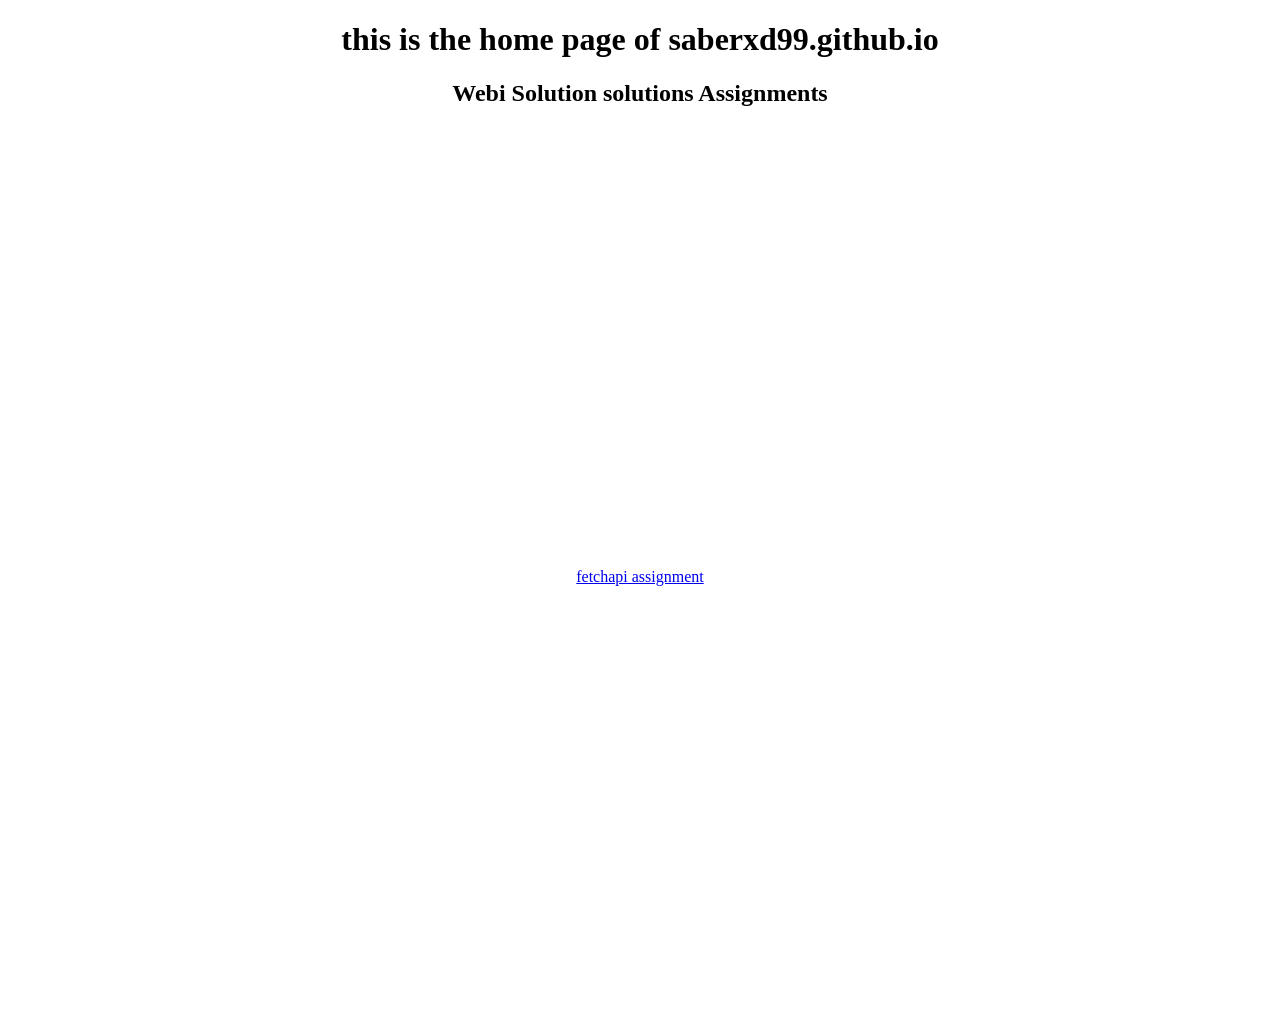
<file: index.html>
<!DOCTYPE html>
<html lang="en">
<head>
    <meta charset="UTF-8">
    <meta name="viewport" content="width=device-width, initial-scale=1.0">
    <title>Webi Solution 2</title>

    <style>
        body {
            margin: 0;
        }

        .container {
            display: grid;
            place-items: center;
            height: 100vh;
            text-align: center;
        }

        .header {
            text-align: center;
        }
    </style>
</head>

<body>

    <h1 class="header">
        this is the home page of saberxd99.github.io
    </h1>

    <h2 class="header">
        Webi Solution solutions Assignments
    </h2>

    <div class="container"> 
        <div class="item"><a href="fetchapi.html">fetchapi assignment</a></div>
    </div>

</body>
</html>
</file>
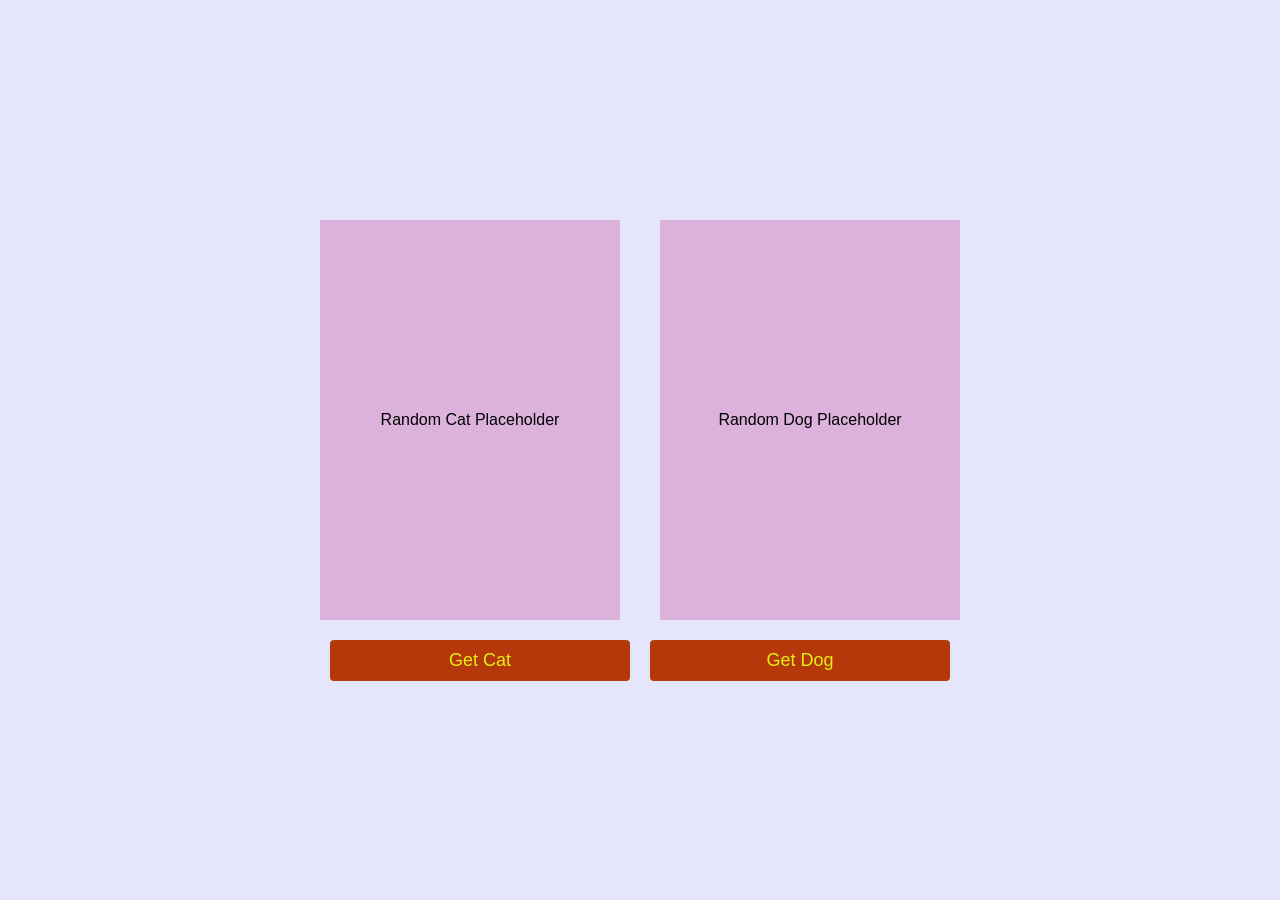
<file: fetchapi.html>
<!DOCTYPE html>
<html lang="en">
<head>
    <meta charset="UTF-8">
    <meta name="viewport" content="width=device-width, initial-scale=1.0">
    <title>Fetch API</title>

    <link rel="stylesheet" href="style.css">
</head>

<body>

   <div class="results">

        <div id="cat_result" class="result">
            <p>Random Cat Placeholder</p>
        </div>

        <div id="dog_result" class="result">
            <p>Random Dog Placeholder</p>
        </div>

   </div>

   <div class="buttons">
        <button id="cat_btn">Get Cat</button>
        <button id="dog_btn">Get Dog</button>
   </div>

<script>
const cat_result = document.getElementById('cat_result');
const dog_result = document.getElementById('dog_result');
const cat_btn = document.getElementById('cat_btn');
const dog_btn = document.getElementById('dog_btn');

cat_btn.addEventListener('click', getRandomCat);
dog_btn.addEventListener('click', getRandomDog);

function getRandomCat() {
    fetch('https://aws.random.cat/meow')
        .then(res => res.json())
        .then(data => {
            cat_result.innerHTML = `<img src="${data.file}" alt="Random Cat"/>`;
        });
}

function getRandomDog() {
    fetch('https://random.dog/woof.json')
        .then(res => res.json())
        .then(data => {

            
            if (data.url.includes('.mp4')) {
                getRandomDog();
            } else {
                dog_result.innerHTML = `<img src="${data.url}" alt="Random Dog"/>`;
            }

        });
}
</script>


</body>
</html>
</file>
<file: style.css>
body {
    background-color: lavender;
    font-family: 'Open Sans', sans-serif;
    display: flex;
    align-items: center;
    justify-content: center;
    flex-direction: column;
    height: 100vh;
    margin: 0;
}

.results {
    display: flex;
    gap: 20px;
}

.result {
    background: rgb(220, 178, 221);
    display: flex;
    align-items: center;
    justify-content: center;
    margin: 10px;
    height: 400px;
    width: 300px;
    overflow: hidden;
}

.result img {
    object-fit: cover;
    height: 100%;
    width: 100%;
}

.buttons {
    display: flex;
    justify-content: center;
}

button {
    background-color: rgb(181, 56, 10);
    border: 0;
    border-radius: 4px;
    color: rgb(227, 238, 18);
    font-size: 18px;
    padding: 10px;
    margin: 10px;
    width: 300px;
    cursor: pointer;
}

button:active {
    transform: scale(0.98);
}

button:focus {
    outline: none;
}
</file>
